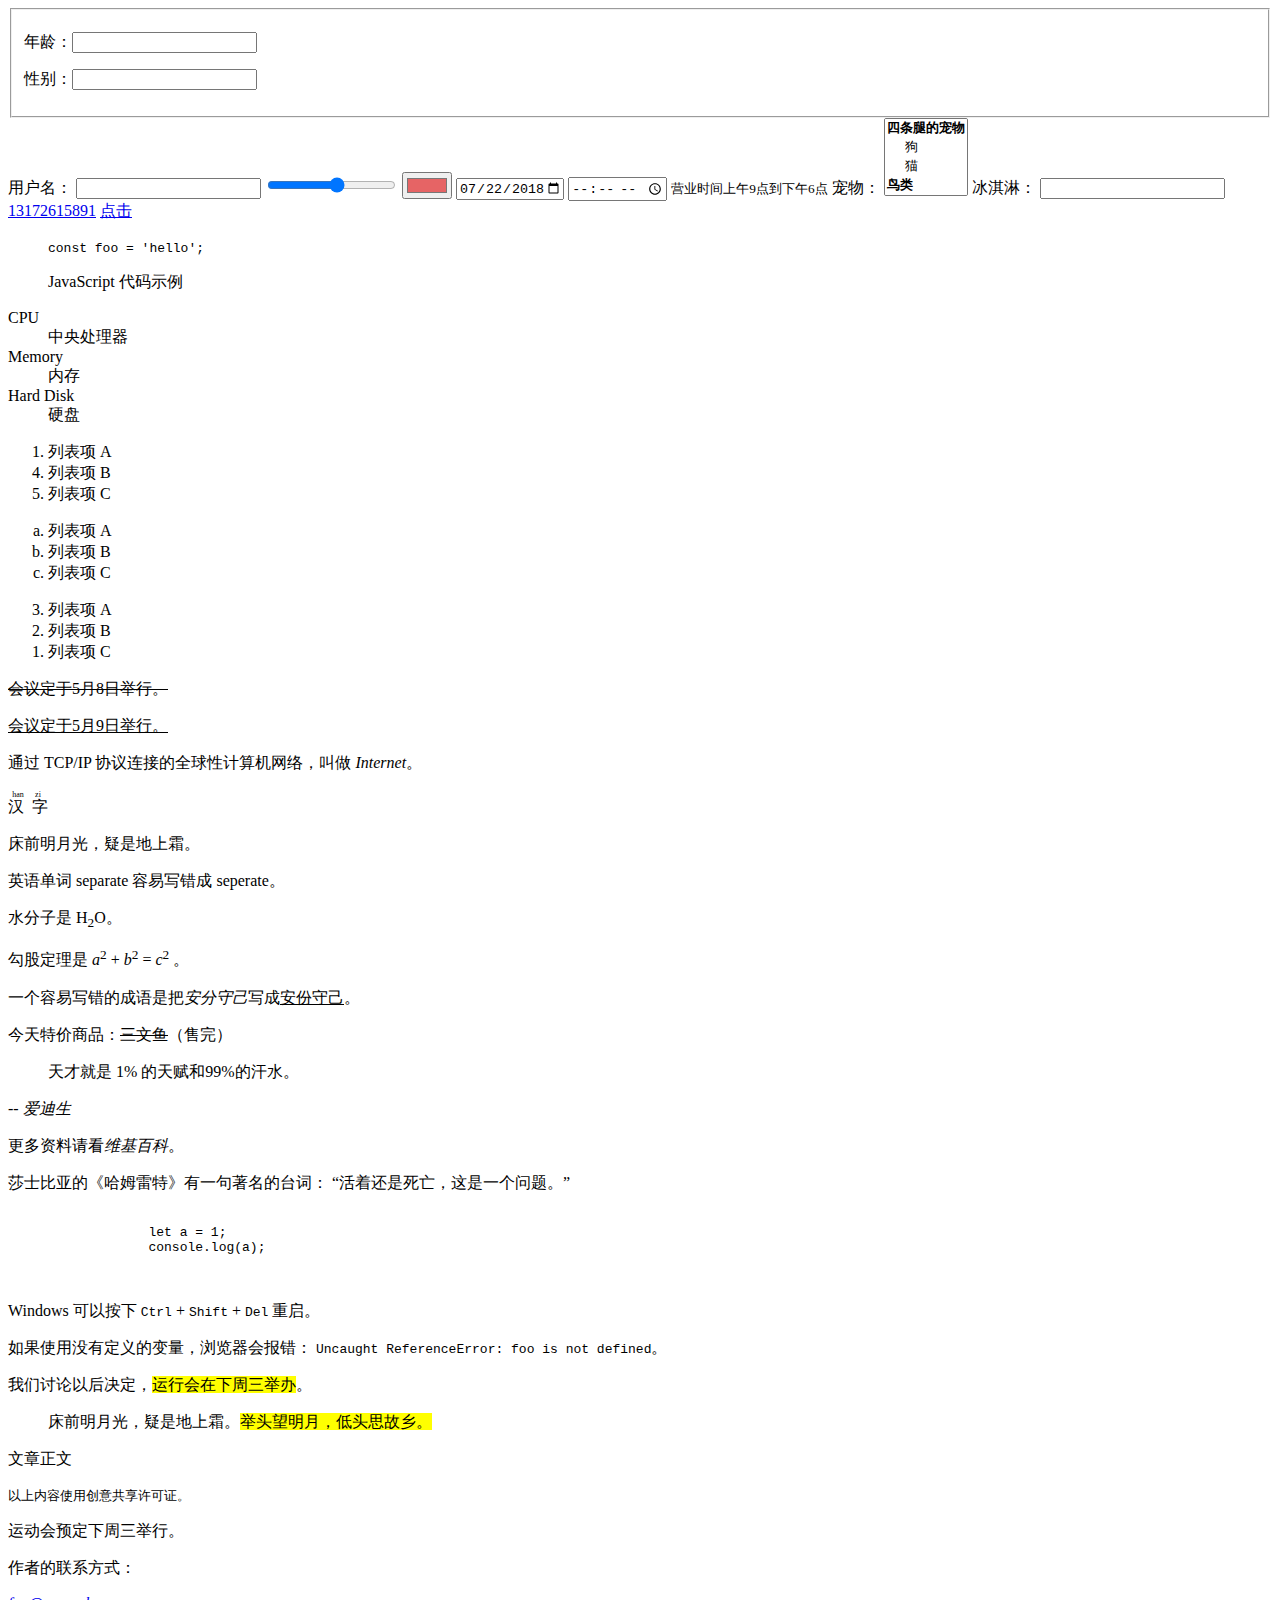
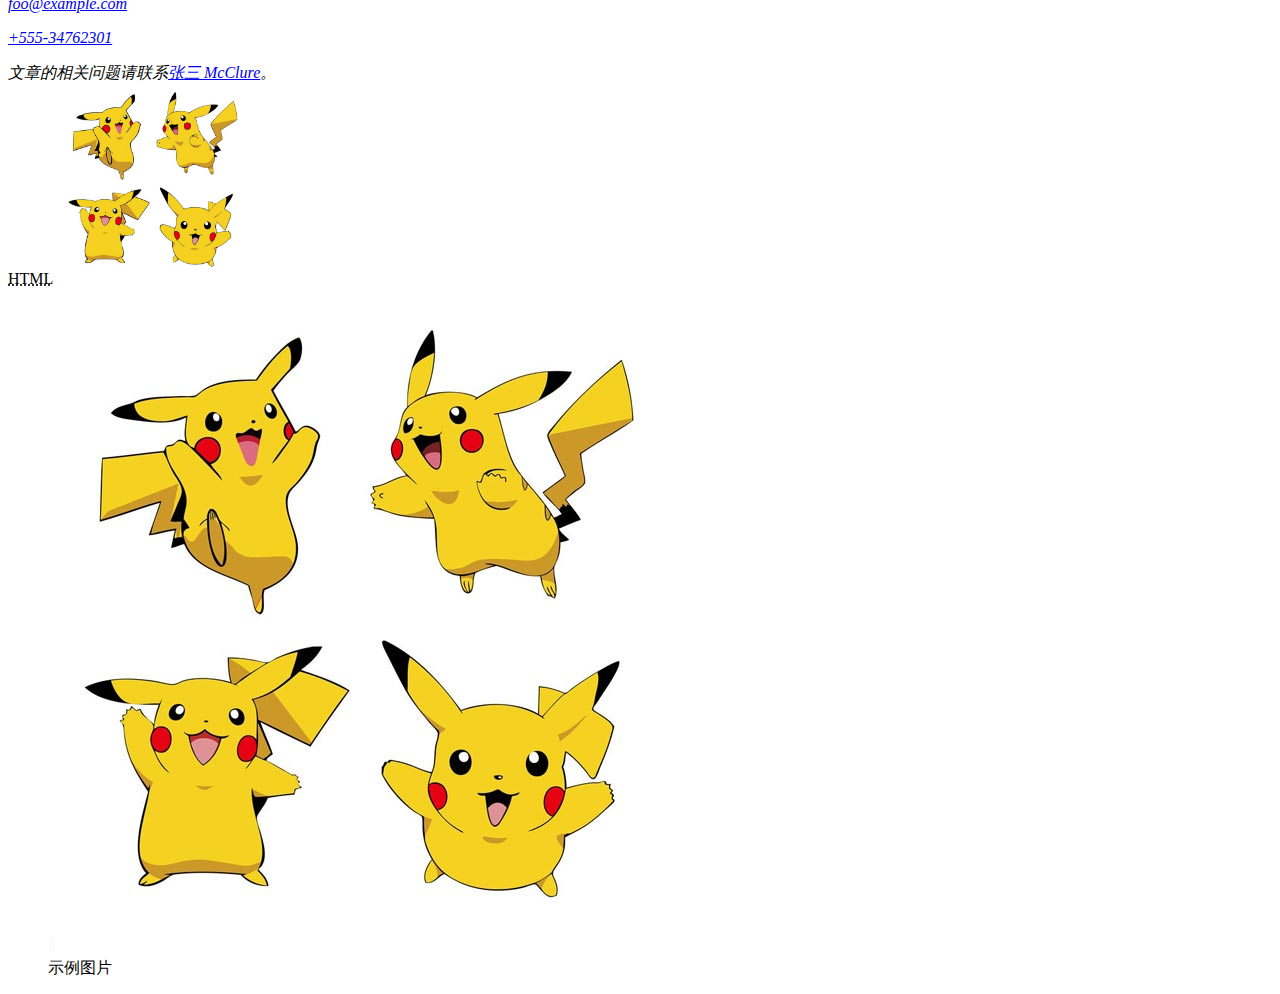
<file: index.html>
<!DOCTYPE html>
<html>
	<head>
		<meta charset="utf-8" />
		<title></title>
		<!--
		<script src="js/vue.js" type="text/javascript" charset="utf-8"></script>
		使用target属性的时候，最好跟rel="noreferrer"一起使用，这样可以避免安全风险
		-->
		<script src="https://cdn.staticfile.org/jquery/1.10.2/jquery.min.js">
		</script>
	</head>
	<body>
		<form>
			<fieldset>
				<p>年龄：<input type="text" name="age"></p>
				<p>性别：<input type="text" name="gender"></p>
			</fieldset>
			<label for="user">用户名：</label>
			<input type="text" name="user" id="user">
			<input type="range" id="start" name="volume" min="0" max="11">
			<input type="color" id="background" name="background" value="#e66465">
			<input type="date" id="start" name="start" value="2018-07-22" min="2018-01-01" max="2018-12-31">
			<input type="time" id="appt" name="appt"
			       min="9:00" max="18:00" required>
			
			<small>营业时间上午9点到下午6点</small>
			<label>宠物：
			  <select name="pets" multiple size="4">
			    <optgroup label="四条腿的宠物">
			      <option value="dog">狗</option>
			      <option value="cat">猫</option>
			    </optgroup>
			    <optgroup label="鸟类">
			      <option value="parrot">鹦鹉</option>
			      <option value="thrush">画眉</option>
			    </optgroup>
			  </select>
			</label>
			<label for="ice-cream-choice">冰淇淋：</label>
			<input type="text" list="ice-cream-flavors" id="ice-cream-choice" name="ice-cream-choice" />
			
			<datalist id="ice-cream-flavors">
			  <option value="巧克力">
			  <option value="椰子">
			  <option value="薄荷">
			  <option value="草莓">
			  <option value="香草">
			</datalist>
		</form>
		<a href="tel:13172615891">13172615891</a>
		<a href="data:,Hello%2C%20World!" download="hello.txt">点击</a>
		
		<figure>
			<p><code>const foo = 'hello';</code></p>
			<figcaption>JavaScript 代码示例</figcaption>
		</figure>

		<dl>
			<dt>CPU</dt>
			<dd>中央处理器</dd>

			<dt>Memory</dt>
			<dd>内存</dd>

			<dt>Hard Disk</dt>
			<dd>硬盘</dd>
		</dl>
		<ol>
			<li>列表项 A</li>
			<li value="4">列表项 B</li>
			<li>列表项 C</li>
		</ol>

		<ol type="a">
			<li>列表项 A</li>
			<li>列表项 B</li>
			<li>列表项 C</li>
		</ol>
		<ol reversed>
			<li>列表项 A</li>
			<li>列表项 B</li>
			<li>列表项 C</li>
		</ol>

		<del>
			<p>会议定于5月8日举行。</p>
		</del>
		<ins>
			<p>会议定于5月9日举行。</p>
		</ins>
		<p>
			通过 TCP/IP 协议连接的全球性计算机网络，叫做 <dfn>Internet</dfn>。
		</p>

		<ruby>
			汉<rp>(</rp>
			<rt>han</rt>
			<rp>)</rp>
			字<rp>(</rp>
			<rt>zi</rt>
			<rp>)</rp>
		</ruby>

		<p>床前明月光，<bdo dir="rtl">霜上地是疑</bdo>。</p>

		<p contenteditable="true" spellcheck="true">
			英语单词 separate 容易写错成 seperate。
		</p>
		<span id="text"></span>
		<p>水分子是 H<sub>2</sub>O。</p>
		<p>勾股定理是
			<var>a</var><sup>2</sup> + <var>b</var><sup>2</sup> = <var>c</var><sup>2</sup>
			。</p>
		<p>
			一个容易写错的成语是把<em>安分守己</em>写成<u>安份守己</u>。
		</p>
		<p>今天特价商品：<s>三文鱼</s>（售完）</p>
		<blockquote cite="https://quote.example.com">
			<p>天才就是 1% 的天赋和99%的汗水。</p>
		</blockquote>
		<cite>-- 爱迪生</cite>

		<p>更多资料请看<cite>维基百科</cite>。</p>

		<p>
			莎士比亚的《哈姆雷特》有一句著名的台词：
			<q cite="https://quote.example.com">活着还是死亡，这是一个问题。</q>
		</p>
		<pre>
		<code>
		  let a = 1;
		  console.log(a);
		</code>
		</pre>

		<p>Windows 可以按下 <kbd>Ctrl</kbd> + <kbd>Shift</kbd> + <kbd>Del</kbd> 重启。</p>
		<p>如果使用没有定义的变量，浏览器会报错：
			<samp>Uncaught ReferenceError: foo is not defined</samp>。
		</p>

		<p>我们讨论以后决定，<mark>运行会在下周三举办</mark>。</p>
		<blockquote>
			床前明月光，疑是地上霜。<mark>举头望明月，低头思故乡。</mark>
		</blockquote>
		<p>文章正文</p>
		<p><small>以上内容使用创意共享许可证。</small></p>

		<p>运动会预定<time datetime="2015-06-10">下周三</time>举行。</p>

		<p>作者的联系方式：</p>

		<address>
			<p><a href="mailto:foo@example.com">foo@example.com</a></p>
			<p><a href="tel:+555-34762301">+555-34762301</a></p>
		</address>

		<address>
			文章的相关问题请联系<a href='mailto:zhangsan@example.com'>张三
				McClure</a>。
		</address>
		<abbr title="HyperText Markup Language">HTML</abbr>
		<img src="bkq.jpg" loading="lazy" alt="…" width="200" height="200">
		<figure>
			<img src="bkq.jpg">
			<figcaption>示例图片</figcaption>
		</figure>
	</body>
	<script>
		var browser = {
			versions: function() {
				var u = navigator.userAgent,
					app = navigator.appVersion;
				return { //移动终端浏览器版本信息
					trident: u.indexOf('Trident') > -1, //IE内核
					presto: u.indexOf('Presto') > -1, //opera内核
					webKit: u.indexOf('AppleWebKit') > -1, //苹果、谷歌内核
					gecko: u.indexOf('Gecko') > -1 && u.indexOf('KHTML') == -1, //火狐内核
					mobile: !!u.match(/AppleWebKit.*Mobile.*/), //是否为移动终端
					ios: !!u.match(/\(i[^;]+;( U;)? CPU.+Mac OS X/), //ios终端
					android: u.indexOf('Android') > -1 || u.indexOf('Linux') > -1, //android终端或uc浏览器
					iPhone: u.indexOf('iPhone') > -1, //是否为iPhone或者QQHD浏览器
					iPad: u.indexOf('iPad') > -1, //是否iPad
					webApp: u.indexOf('Safari') == -1 //是否web应该程序，没有头部与底部
				};
			}(),
			language: (navigator.browserLanguage || navigator.language).toLowerCase()
		}
		$(function() {
			var book = {
				title: 'Professional Javascript',
				authors: ['Nicholas', 'Zakas'],
				edition: 3,
				year: 2011
			};
			var jsonText = JSON.stringify(book, ['title', 'edition']);
			$('#text').html(jsonText);
			var jsonText = JSON.stringify(book);
			$('#text').html(jsonText);

			var colors = ['read', 'green', 'blue'];
			$('#text').html(colors.join(','));

			colors.push('black');
			var pop = colors.pop();
			// alert(pop);
			$('#text').html(colors.join('|'));

			var colors2 = new Array();
			var count2 = colors.unshift('red', 'green');
			$('#text').html(count2 + '' + colors);

			var colors4 = ['red', 'green', 'blue'];
			var removed = colors4.splice(0, 1);
			$('#text').html(colors4 + ":" + removed); //green,blue:red

			removed = colors4.splice(1, 0, "yellow", "orange");
			$('#text').html(colors4 + ":" + removed); //green,yellow,orange,blue:

			removed = colors4.splice(1, 1, "red", "purple");
			$('#text').html(colors4 + ":" + removed); //green,red,purple,orange,blue:yellow

			var numbers = [1, 2, 3, 4, 5, 4, 3, 2, 1];
			var everyResult = numbers.every(function(item, index, array) {
				return (item > 2);
			}); //false

			var someResult = numbers.some(function(item, index, array) {
				return (item > 2);
			}); //true

			var filterResult = numbers.filter(function(item, index, array) {
				return (item > 2);
			});
			$('#text').html(filterResult.join(',')); //3,4,5,4,3
			var mapResult = numbers.map(function(item, index, array) {
				return item * 2;
			});
			$('#text').html(mapResult.join(',')); //[2,4,6,8,10,8,6,4,2]

			// Date.parse()
			// $('#text').html(new Date(Date.parse('May 25,2004'))+"&&&&&"+new Date(Date.UTC(2005,4,5,17,55,55)));

			function factorial(num) {
				if (num < 1) {
					return 1;
				} else {
					return num * arguments.callee(num - 1);
				}
			}

			var values = [1, 2, 3, 4, 5, 6, 78, 89];
			var max = Math.max.apply(Math, values);
			$('#text').html(max);

			function Person() {}
			Person.prototype.name = 'leo';
			Person.prototype.sayName = function() {
				alert(this.name);
			}
			var person = new Person();
			$('#text').html(Person.prototype.isPrototypeOf(person)); //true
			$('#text').html(Object.getPrototypeOf(person).name); //leo

			person.hasOwnProperty('name'); //false 来自原型
			person.name = "jack";
			person.hasOwnProperty('name'); //true，来自实例

			var keys = Object.keys(Person.prototype);
			$('#text').html(keys.join(',')); //name,sayName


		})
	</script>
</html>
</file>
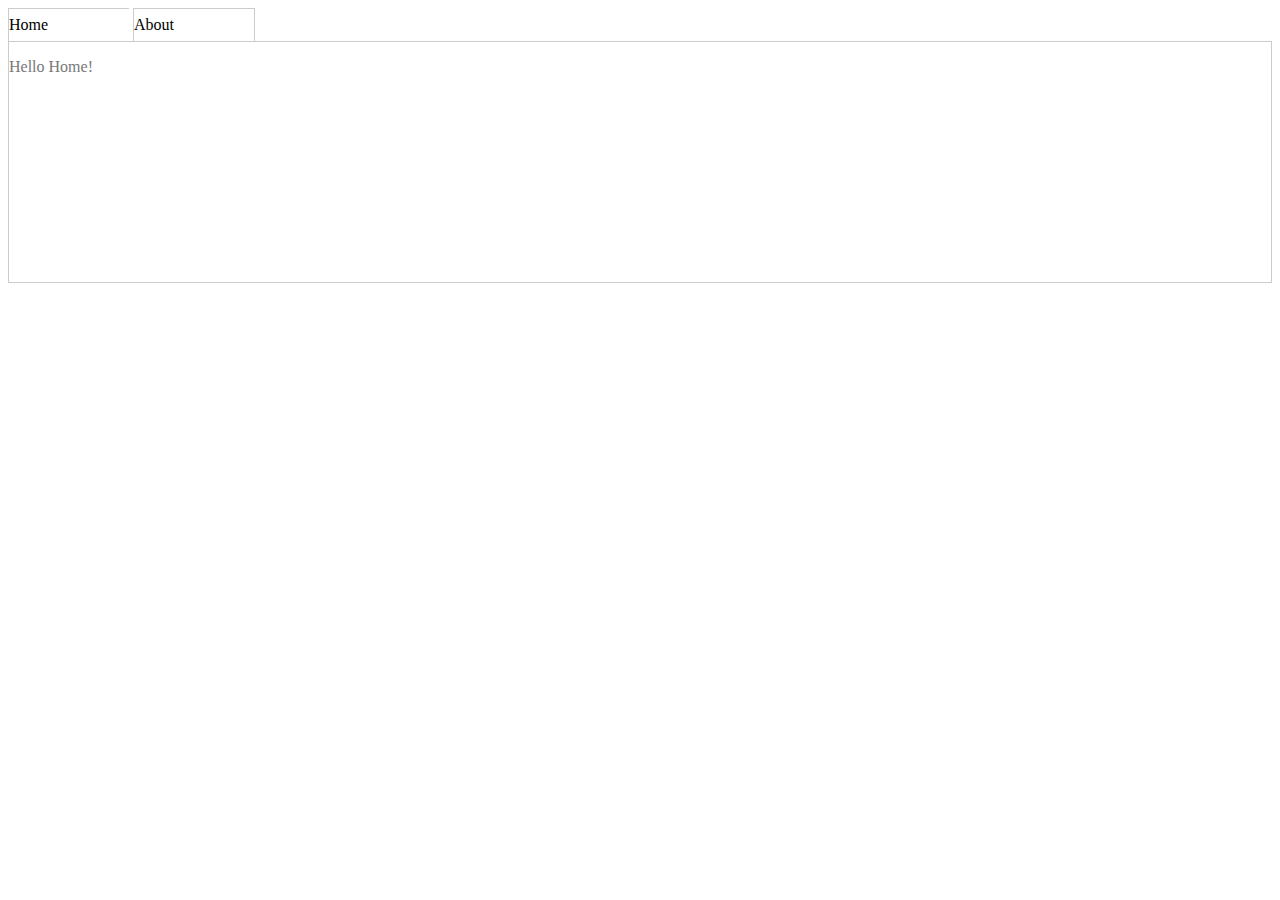
<file: chapter5/index.html>
<!DOCTYPE html>
<html>
	<head>
		<meta charset="utf-8">
		<title></title>
		<script src="../js/vue.min.js" type="text/javascript" charset="utf-8"></script>
		<style type="text/css">
			.tabs {
				margin: 0;
				padding: 0;
				list-style: none;
			}
			.per-tab {
				display: inline-block;
				width: 7.5rem;
				line-height: 2rem;
				border-left: 0.0625rem solid #ccc;
				border-top: 0.0625rem solid #ccc;
			}
			.per-tab:last-child{
				border-right: 0.0625rem solid #ccc;
			}
			.tab-content {
				height: 15rem;
				border: 0.0625rem solid #ccc;
			}
		</style>
	</head>
	<body>
		
		<div id="aboutDiv">
			<ul class="tabs">
				<li class="per-tab" @click="toggleView('Home')">Home</li>
				<li class="per-tab" @click="toggleView('About')">About</li>
			</ul>
			<div class="tab-content">
				<component :is="view"></component>
			</div>
		</div>
		
		<script src="../js/chapter5/index.js" type="text/javascript" charset="utf-8"></script>
	</body>
</html>
</file>
